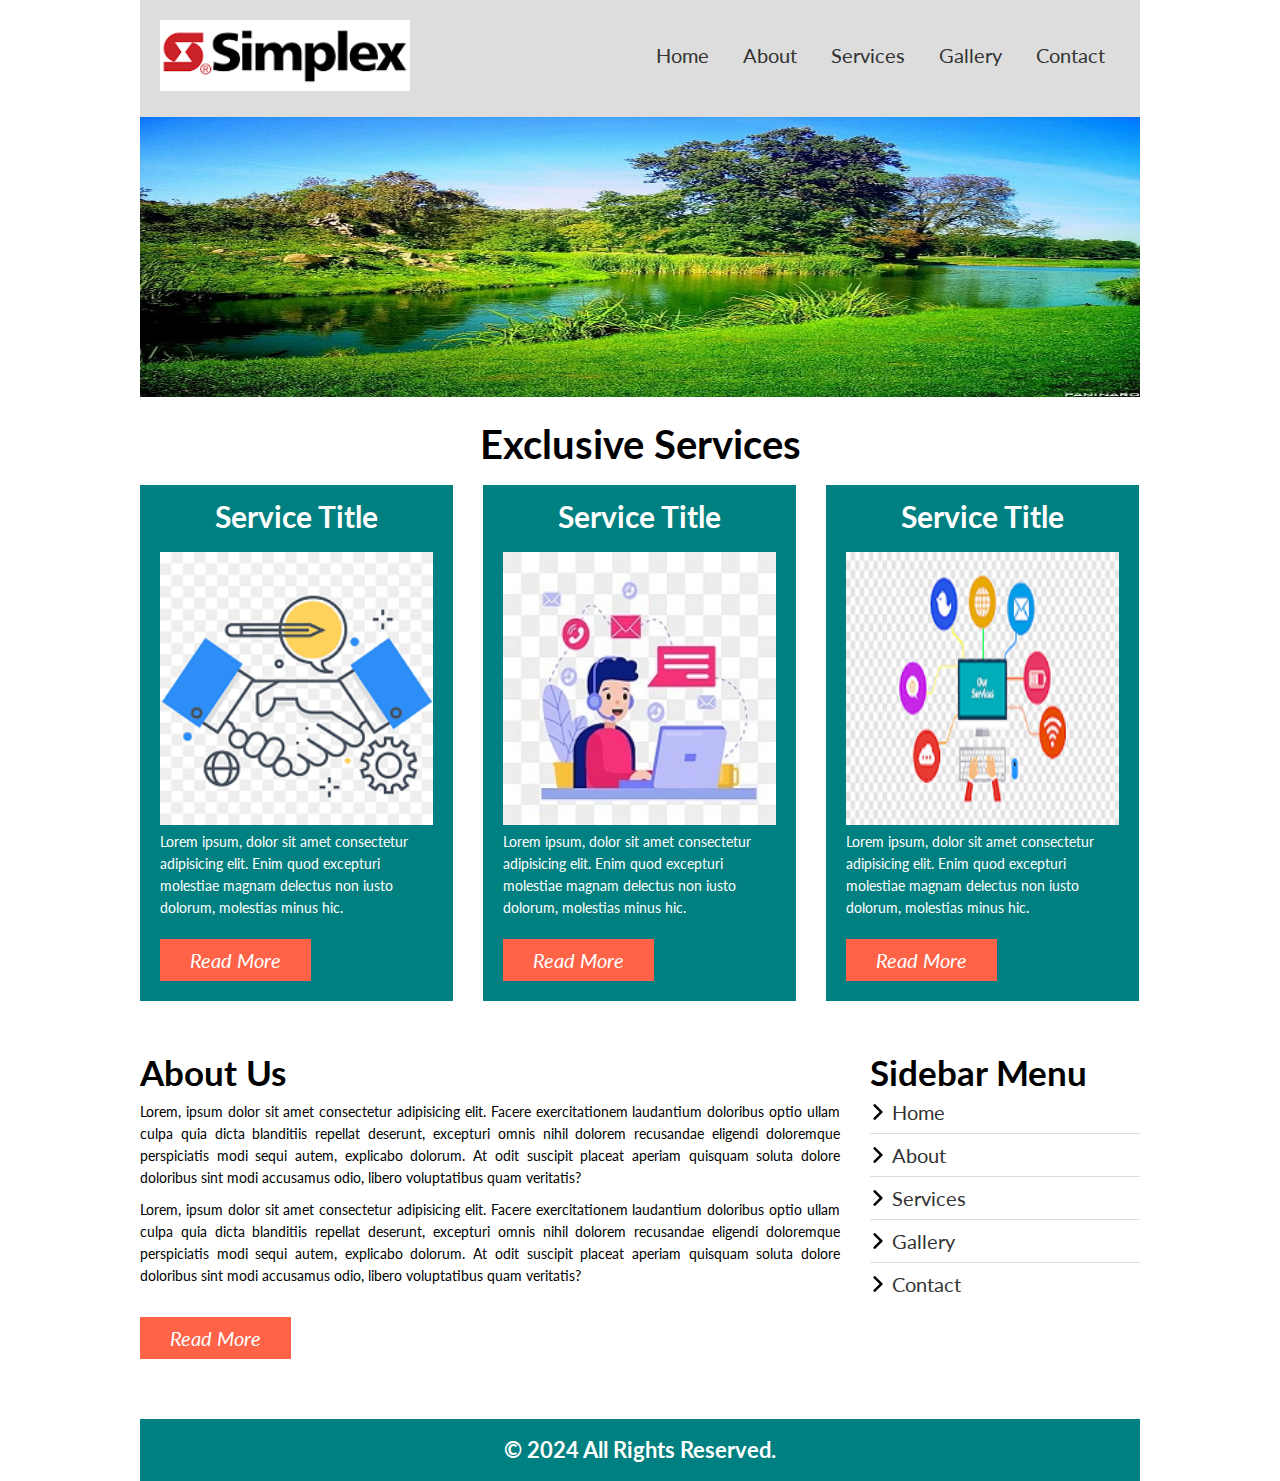
<file: index.html>
<!DOCTYPE html>
<html lang="en">
<head>
    <meta charset="UTF-8">
    <meta name="viewport" content="width=device-width, initial-scale=1.0">
    <title>Home | Simple Project</title>
    <link rel="stylesheet" href="css/style.css">
    <link rel="stylesheet" href="css/responsive.css">
</head>
<body>
    <div class="area">
        <!--Header Start Here-->
        <div class="header fix">
            <div class="logo">
                <a href="index.html">
                    <img src="img/logo.png" alt="Logo">
                </a>
            </div>
            <div class="menu">
                <ul>
                    <li><a href="index.html">Home</a></li>
                    <li><a href="about.html">About</a></li>
                    <li><a href="services.html">Services</a></li>
                    <li><a href="gallery.html">Gallery</a></li>
                    <li><a href="contact.html">Contact</a></li>
                </ul>
            </div>
        </div>
        <!--Header End Here-->

        <!--Banner Start Here-->
        <div class="banner">
            <img src="img/banner.jpg" alt="Banner">
        </div>
        <!--Banner End Here-->

         <!--Services Start Here-->
         <div class="services">
            <div class="title">
                <h4>exclusive services</h4>
            </div>
            <div class="service fix">
               <div class="single-service">
                    <h4>service title</h4>
                    <img src="img/service1.png" alt="Service1">
                    <p>Lorem ipsum, dolor sit amet consectetur adipisicing elit. Enim quod excepturi molestiae magnam delectus non iusto dolorum, molestias minus hic.</p>
                    <a href="" class="btn">read more</a>
               </div>
               <div class="single-service">
                    <h4>service title</h4>
                    <img src="img/service2.jpg" alt="Service2">
                    <p>Lorem ipsum, dolor sit amet consectetur adipisicing elit. Enim quod excepturi molestiae magnam delectus non iusto dolorum, molestias minus hic.</p>
                    <a href="" class="btn">read more</a>
                </div>
                <div class="single-service">
                    <h4>service title</h4>
                    <img src="img/service3.png" alt="Service3">
                    <p>Lorem ipsum, dolor sit amet consectetur adipisicing elit. Enim quod excepturi molestiae magnam delectus non iusto dolorum, molestias minus hic.</p>
                    <a href="" class="btn">read more</a>
                </div>
            </div>
         </div>
         <!--Services End Here-->

          <!--About Start Here-->
          <div class="about fix">
            <div class="about-left">
                <h4>about us</h4>
                <p>Lorem, ipsum dolor sit amet consectetur adipisicing elit. Facere exercitationem laudantium doloribus optio ullam culpa quia dicta blanditiis repellat deserunt, excepturi omnis nihil dolorem recusandae eligendi doloremque perspiciatis modi sequi autem, explicabo dolorum. At odit suscipit placeat aperiam quisquam soluta dolore doloribus sint modi accusamus odio, libero voluptatibus quam veritatis?</p>
                <p>Lorem, ipsum dolor sit amet consectetur adipisicing elit. Facere exercitationem laudantium doloribus optio ullam culpa quia dicta blanditiis repellat deserunt, excepturi omnis nihil dolorem recusandae eligendi doloremque perspiciatis modi sequi autem, explicabo dolorum. At odit suscipit placeat aperiam quisquam soluta dolore doloribus sint modi accusamus odio, libero voluptatibus quam veritatis?</p>
                <a href="about.html" class="btn">read more</a>
            </div>
            <div class="about-menu">
                <h4>sidebar menu</h4>
                <ul>
                    <li><a href="index.html">Home</a></li>
                    <li><a href="about.html">About</a></li>
                    <li><a href="services.html">Services</a></li>
                    <li><a href="gallery.html">Gallery</a></li>
                    <li><a href="contact.html">Contact</a></li>
                </ul>
            </div>
          </div>
           <!--About End Here-->

           <!--Footer Start Here-->
           <div class="footer">
            <p>&copy; 2024 All rights reserved.</p>
           </div>
           <!--Footer End Here-->
    </div>
</body>
</html>
</file>
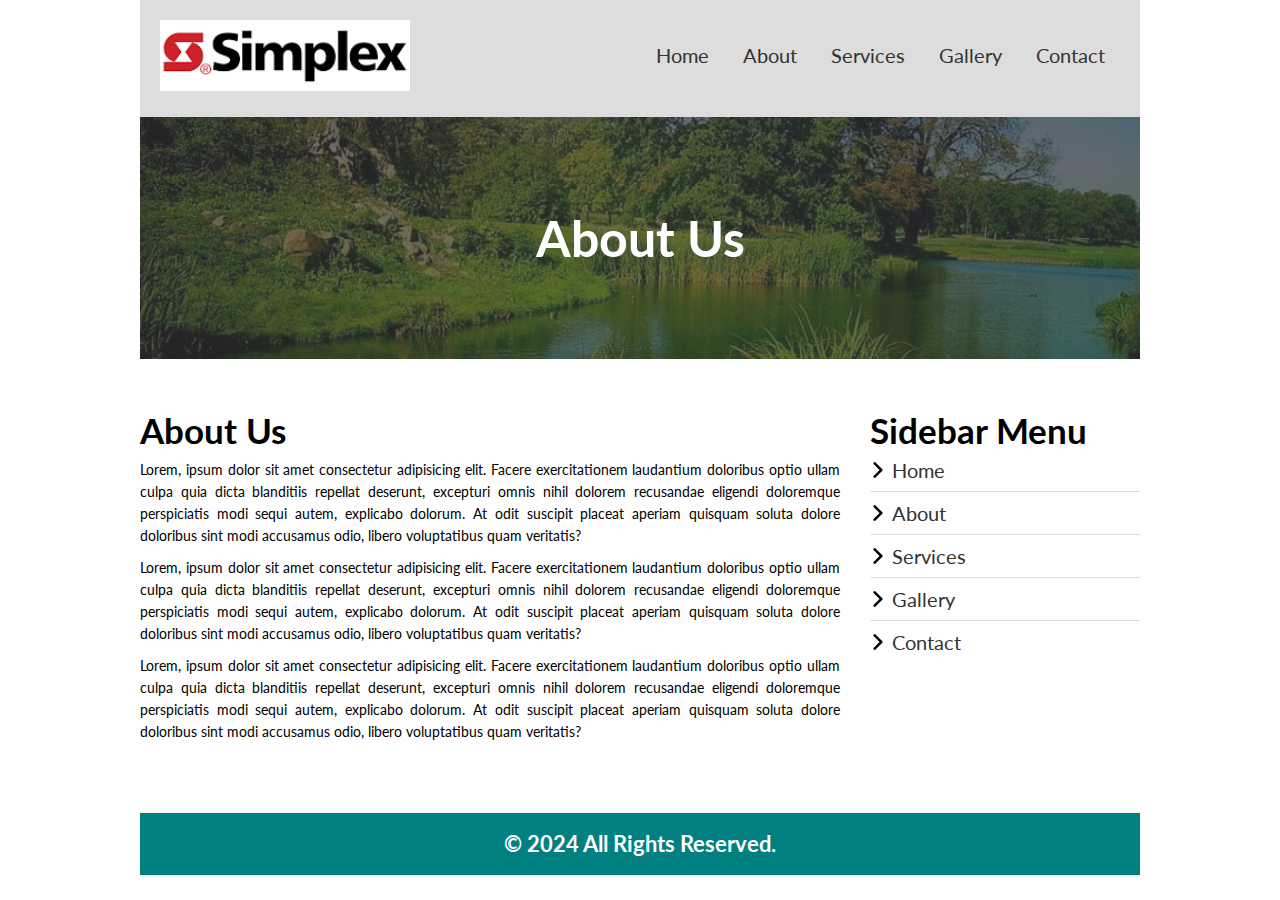
<file: about.html>
<!DOCTYPE html>
<html lang="en">
<head>
    <meta charset="UTF-8">
    <meta name="viewport" content="width=device-width, initial-scale=1.0">
    <title>About | Simple Project</title>
    <link rel="stylesheet" href="css/style.css">
    <link rel="stylesheet" href="css/responsive.css">
</head>
<body>
    <div class="area">
        <!--Header Start Here-->
        <div class="header fix">
            <div class="logo">
                <a href="index.html">
                    <img src="img/logo.png" alt="Logo">
                </a>
            </div>
            <div class="menu">
                <ul>
                    <li><a href="index.html">Home</a></li>
                    <li><a href="about.html">About</a></li>
                    <li><a href="services.html">Services</a></li>
                    <li><a href="gallery.html">Gallery</a></li>
                    <li><a href="contact.html">Contact</a></li>
                </ul>
            </div>
        </div>
        <!--Header End Here-->

        <!--Page Banner Start Here-->
        <div class="page-banner" style="background-image: url('img/banner.jpg');">
            <h2>about us</h2>
        </div>
        <!--Page Banner End Here-->

          <!--About Start Here-->
          <div class="about fix">
            <div class="about-left">
                <h4>about us</h4>
                <p>Lorem, ipsum dolor sit amet consectetur adipisicing elit. Facere exercitationem laudantium doloribus optio ullam culpa quia dicta blanditiis repellat deserunt, excepturi omnis nihil dolorem recusandae eligendi doloremque perspiciatis modi sequi autem, explicabo dolorum. At odit suscipit placeat aperiam quisquam soluta dolore doloribus sint modi accusamus odio, libero voluptatibus quam veritatis?</p>
                <p>Lorem, ipsum dolor sit amet consectetur adipisicing elit. Facere exercitationem laudantium doloribus optio ullam culpa quia dicta blanditiis repellat deserunt, excepturi omnis nihil dolorem recusandae eligendi doloremque perspiciatis modi sequi autem, explicabo dolorum. At odit suscipit placeat aperiam quisquam soluta dolore doloribus sint modi accusamus odio, libero voluptatibus quam veritatis?</p>
                <p>Lorem, ipsum dolor sit amet consectetur adipisicing elit. Facere exercitationem laudantium doloribus optio ullam culpa quia dicta blanditiis repellat deserunt, excepturi omnis nihil dolorem recusandae eligendi doloremque perspiciatis modi sequi autem, explicabo dolorum. At odit suscipit placeat aperiam quisquam soluta dolore doloribus sint modi accusamus odio, libero voluptatibus quam veritatis?</p>
            </div>
            <div class="about-menu">
                <h4>sidebar menu</h4>
                <ul>
                    <li><a href="index.html">Home</a></li>
                    <li><a href="about.html">About</a></li>
                    <li><a href="services.html">Services</a></li>
                    <li><a href="gallery.html">Gallery</a></li>
                    <li><a href="contact.html">Contact</a></li>
                </ul>
            </div>
          </div>
           <!--About End Here-->

           <!--Footer Start Here-->
           <div class="footer">
            <p>&copy; 2024 All rights reserved.</p>
           </div>
           <!--Footer End Here-->
    </div>
</body>
</html>
</file>
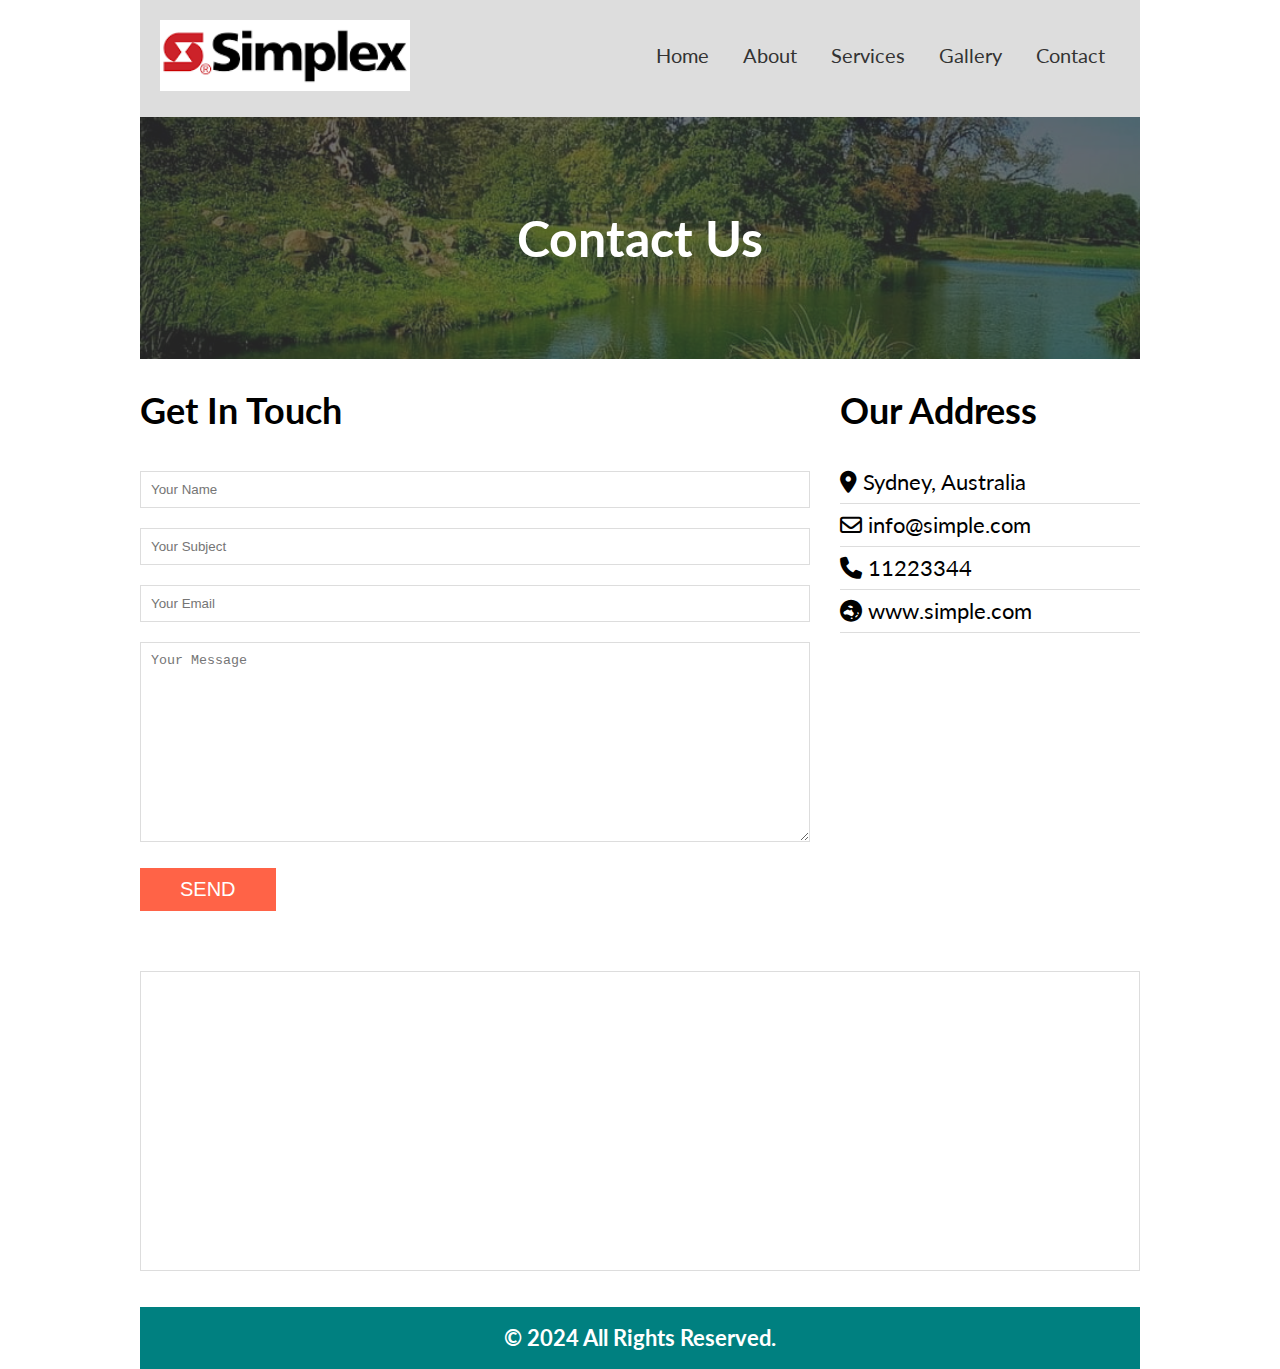
<file: contact.html>
<!DOCTYPE html>
<html lang="en">
<head>
    <meta charset="UTF-8">
    <meta name="viewport" content="width=device-width, initial-scale=1.0">
    <title>Contact | Simple Project</title>
    <link rel="stylesheet" href="css/fontawsome.min.css">
    <link rel="stylesheet" href="css/style.css">
    <link rel="stylesheet" href="css/responsive.css">
</head>
<body>
    <div class="area">
        <!--Header Start Here-->
        <div class="header fix">
            <div class="logo">
                <a href="index.html">
                    <img src="img/logo.png" alt="Logo">
                </a>
            </div>
            <div class="menu">
                <ul>
                    <li><a href="index.html">Home</a></li>
                    <li><a href="about.html">About</a></li>
                    <li><a href="services.html">Services</a></li>
                    <li><a href="gallery.html">Gallery</a></li>
                    <li><a href="contact.html">Contact</a></li>
                </ul>
            </div>
        </div>
        <!--Header End Here-->

        <!--Page Banner Start Here-->
        <div class="page-banner" style="background-image: url('img/banner.jpg');">
            <h2>contact us</h2>
        </div>
        <!--Page Banner End Here-->

          <!--Contact Start Here-->
            <div class="contact fix">
                <div class="contact-form">
                    <h4>get in touch</h4>
                    <form action="">
                        <input type="text" placeholder="Your Name">
                        <input type="text" placeholder="Your Subject">
                        <input type="text" placeholder="Your Email">
                        <textarea placeholder="Your Message"></textarea>
                        <input type="submit" value="Send">
                    </form>
                </div>
                <div class="contact-address">
                    <h4>our address</h4>
                    <ul>
                        <li><i class="fa-solid fa-location-dot"></i> Sydney, Australia</li>
                        <li><i class="fa-regular fa-envelope"></i> info@simple.com</li>
                        <li><i class="fa-solid fa-phone"></i> 11223344</li>
                        <li><i class="fa-solid fa-earth-oceania"></i> www.simple.com</li>
                    </ul>
                </div>
            </div>
          <!--Contact End Here-->

          <!--Map Start Here-->
            <div class="map">
                <iframe src="https://www.google.com/maps/embed?pb=!1m18!1m12!1m3!1d424146.70759886585!2d150.60232150788846!3d-33.847234869177164!2m3!1f0!2f0!3f0!3m2!1i1024!2i768!4f13.1!3m3!1m2!1s0x6b129838f39a743f%3A0x3017d681632a850!2sSydney%20NSW%2C%20Australia!5e0!3m2!1sen!2sbd!4v1705729812436!5m2!1sen!2sbd" allowfullscreen="" loading="lazy" referrerpolicy="no-referrer-when-downgrade"></iframe>
            </div>
          <!--Map End Here-->

           <!--Footer Start Here-->
           <div class="footer">
            <p>&copy; 2024 All rights reserved.</p>
           </div>
           <!--Footer End Here-->
    </div>
</body>
</html>
</file>
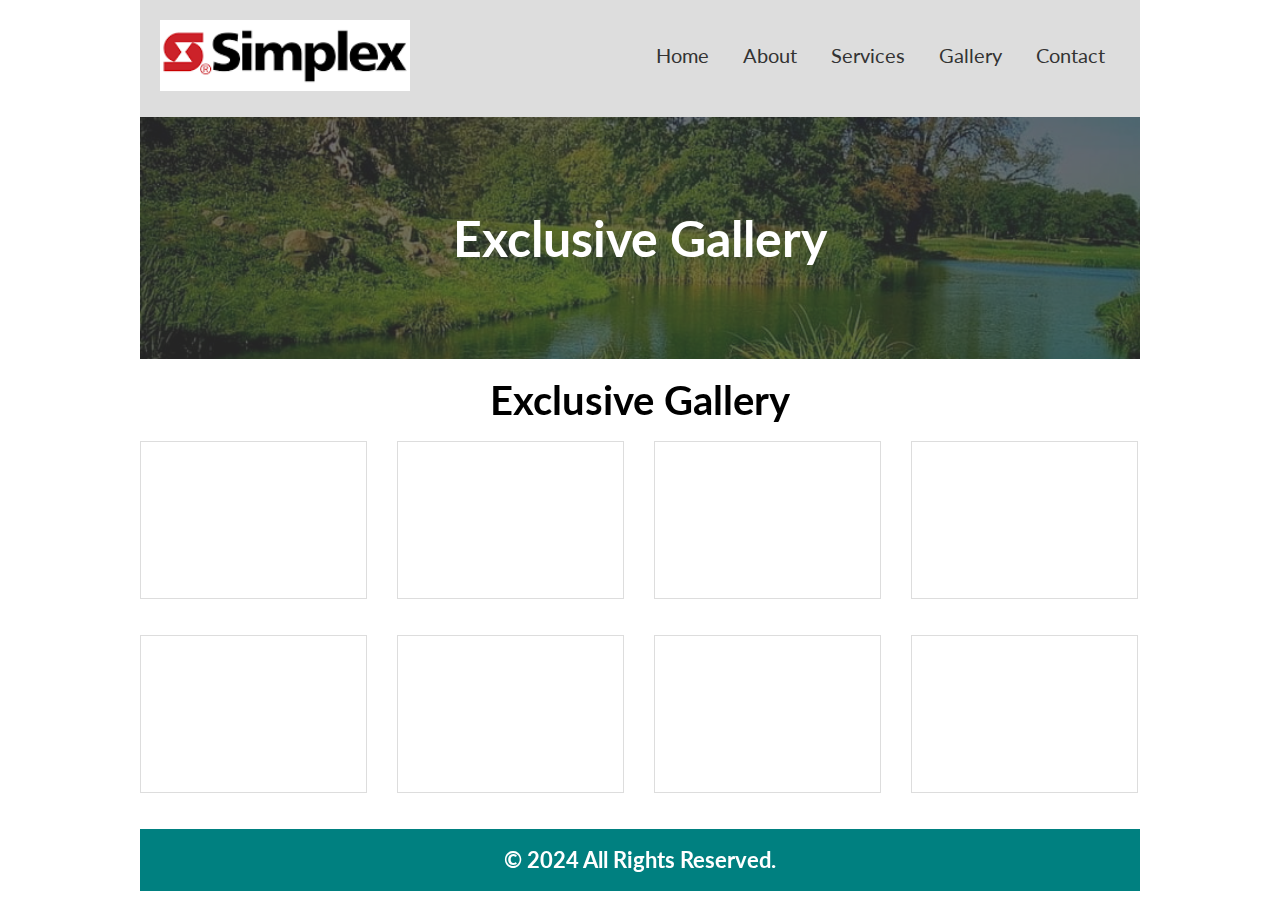
<file: gallery.html>
<!DOCTYPE html>
<html lang="en">
<head>
    <meta charset="UTF-8">
    <meta name="viewport" content="width=device-width, initial-scale=1.0">
    <title>Gallery | Simple Project</title>
    <link rel="stylesheet" href="css/style.css">
    <link rel="stylesheet" href="css/responsive.css">
</head>
<body>
    <div class="area">
        <!--Header Start Here-->
        <div class="header fix">
            <div class="logo">
                <a href="index.html">
                    <img src="img/logo.png" alt="Logo">
                </a>
            </div>
            <div class="menu">
                <ul>
                    <li><a href="index.html">Home</a></li>
                    <li><a href="about.html">About</a></li>
                    <li><a href="services.html">Services</a></li>
                    <li><a href="gallery.html">Gallery</a></li>
                    <li><a href="contact.html">Contact</a></li>
                </ul>
            </div>
        </div>
        <!--Header End Here-->

       <!--Page Banner Start Here-->
        <div class="page-banner" style="background-image: url('img/banner.jpg');">
            <h2>exclusive gallery</h2>
        </div>
        <!--Page Banner End Here-->

        <!--Gallery Start Here-->
        <div class="gallerys">
            <div class="title">
                <h4>exclusive gallery</h4>
            </div>
            <div class="gallery fix">
                <div class="single-gallery">
                    <iframe src="https://www.youtube.com/embed/u31qwQUeGuM?si=4z8GUDZMcu_vbJmX" allow="accelerometer; autoplay; clipboard-write; encrypted-media; gyroscope; picture-in-picture; web-share" allowfullscreen></iframe>
                </div>
                <div class="single-gallery">
                    <iframe src="https://www.youtube.com/embed/u31qwQUeGuM?si=4z8GUDZMcu_vbJmX" allow="accelerometer; autoplay; clipboard-write; encrypted-media; gyroscope; picture-in-picture; web-share" allowfullscreen></iframe>
                </div>
                <div class="single-gallery">
                    <iframe src="https://www.youtube.com/embed/u31qwQUeGuM?si=4z8GUDZMcu_vbJmX" allow="accelerometer; autoplay; clipboard-write; encrypted-media; gyroscope; picture-in-picture; web-share" allowfullscreen></iframe>
                </div>
                <div class="single-gallery">
                    <iframe src="https://www.youtube.com/embed/u31qwQUeGuM?si=4z8GUDZMcu_vbJmX" allow="accelerometer; autoplay; clipboard-write; encrypted-media; gyroscope; picture-in-picture; web-share" allowfullscreen></iframe>
                </div>
                <div class="single-gallery">
                    <iframe src="https://www.youtube.com/embed/u31qwQUeGuM?si=4z8GUDZMcu_vbJmX" allow="accelerometer; autoplay; clipboard-write; encrypted-media; gyroscope; picture-in-picture; web-share" allowfullscreen></iframe>
                </div>
                <div class="single-gallery">
                    <iframe src="https://www.youtube.com/embed/u31qwQUeGuM?si=4z8GUDZMcu_vbJmX" allow="accelerometer; autoplay; clipboard-write; encrypted-media; gyroscope; picture-in-picture; web-share" allowfullscreen></iframe>
                </div>
                <div class="single-gallery">
                    <iframe src="https://www.youtube.com/embed/u31qwQUeGuM?si=4z8GUDZMcu_vbJmX" allow="accelerometer; autoplay; clipboard-write; encrypted-media; gyroscope; picture-in-picture; web-share" allowfullscreen></iframe>
                </div>
                <div class="single-gallery">
                    <iframe src="https://www.youtube.com/embed/u31qwQUeGuM?si=4z8GUDZMcu_vbJmX" allow="accelerometer; autoplay; clipboard-write; encrypted-media; gyroscope; picture-in-picture; web-share" allowfullscreen></iframe>
                </div>
            </div>
        </div>
        <!--Gallery End Here-->

           <!--Footer Start Here-->
           <div class="footer">
            <p>&copy; 2024 All rights reserved.</p>
           </div>
           <!--Footer End Here-->
    </div>
</body>
</html>
</file>
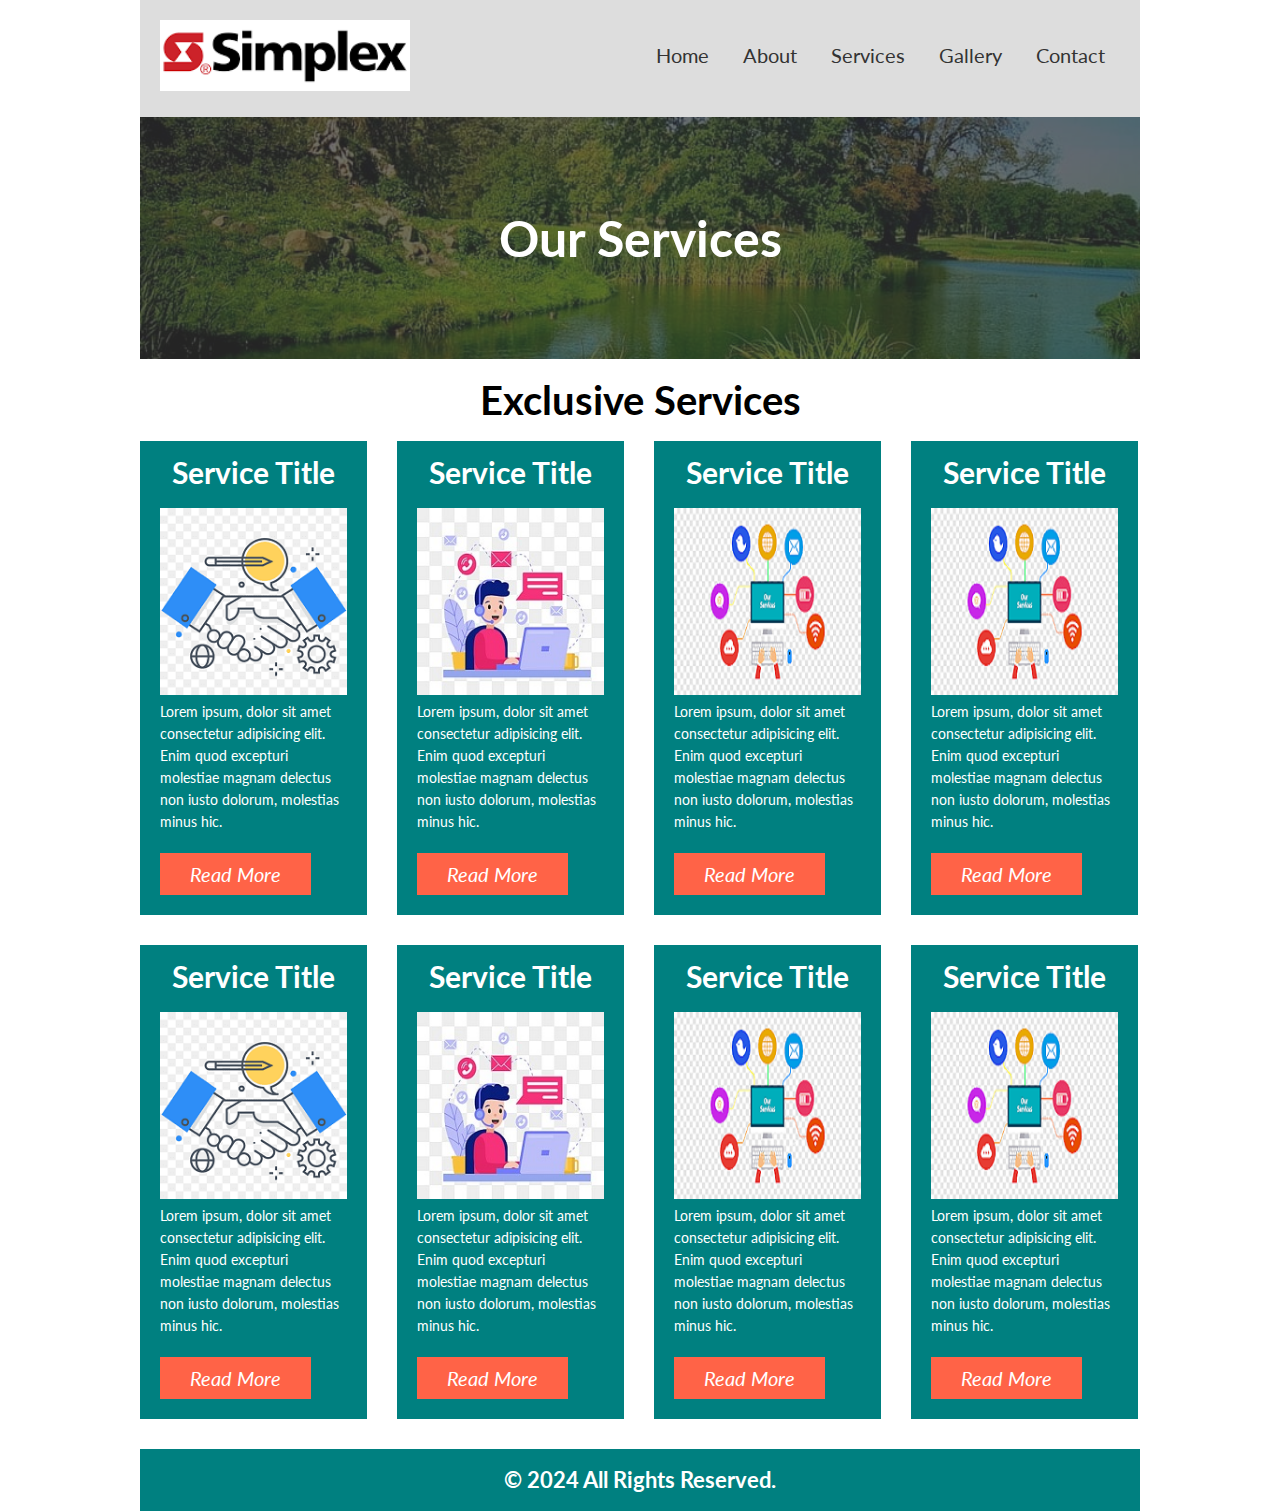
<file: services.html>
<!DOCTYPE html>
<html lang="en">
<head>
    <meta charset="UTF-8">
    <meta name="viewport" content="width=device-width, initial-scale=1.0">
    <title>Services | Simple Project</title>
    <link rel="stylesheet" href="css/style.css">
    <link rel="stylesheet" href="css/responsive.css">
</head>
<body>
    <div class="area">
        <!--Header Start Here-->
        <div class="header fix">
            <div class="logo">
                <a href="index.html">
                    <img src="img/logo.png" alt="Logo">
                </a>
            </div>
            <div class="menu">
                <ul>
                    <li><a href="index.html">Home</a></li>
                    <li><a href="about.html">About</a></li>
                    <li><a href="services.html">Services</a></li>
                    <li><a href="gallery.html">Gallery</a></li>
                    <li><a href="contact.html">Contact</a></li>
                </ul>
            </div>
        </div>
        <!--Header End Here-->

       <!--Page Banner Start Here-->
        <div class="page-banner" style="background-image: url('img/banner.jpg');">
            <h2>our services</h2>
        </div>
        <!--Page Banner End Here-->

         <!--Services Start Here-->
         <div class="services">
            <div class="title">
                <h4>exclusive services</h4>
            </div>
            <div class="service service-page fix">
               <div class="single-service">
                    <h4>service title</h4>
                    <img src="img/service1.png" alt="Service1">
                    <p>Lorem ipsum, dolor sit amet consectetur adipisicing elit. Enim quod excepturi molestiae magnam delectus non iusto dolorum, molestias minus hic.</p>
                    <a href="" class="btn">read more</a>
               </div>
               <div class="single-service">
                    <h4>service title</h4>
                    <img src="img/service2.jpg" alt="Service2">
                    <p>Lorem ipsum, dolor sit amet consectetur adipisicing elit. Enim quod excepturi molestiae magnam delectus non iusto dolorum, molestias minus hic.</p>
                    <a href="" class="btn">read more</a>
                </div>
                <div class="single-service">
                    <h4>service title</h4>
                    <img src="img/service3.png" alt="Service3">
                    <p>Lorem ipsum, dolor sit amet consectetur adipisicing elit. Enim quod excepturi molestiae magnam delectus non iusto dolorum, molestias minus hic.</p>
                    <a href="" class="btn">read more</a>
                </div>
                <div class="single-service">
                    <h4>service title</h4>
                    <img src="img/service3.png" alt="Service3">
                    <p>Lorem ipsum, dolor sit amet consectetur adipisicing elit. Enim quod excepturi molestiae magnam delectus non iusto dolorum, molestias minus hic.</p>
                    <a href="" class="btn">read more</a>
                </div>
                <div class="single-service">
                    <h4>service title</h4>
                    <img src="img/service1.png" alt="Service1">
                    <p>Lorem ipsum, dolor sit amet consectetur adipisicing elit. Enim quod excepturi molestiae magnam delectus non iusto dolorum, molestias minus hic.</p>
                    <a href="" class="btn">read more</a>
               </div>
               <div class="single-service">
                    <h4>service title</h4>
                    <img src="img/service2.jpg" alt="Service2">
                    <p>Lorem ipsum, dolor sit amet consectetur adipisicing elit. Enim quod excepturi molestiae magnam delectus non iusto dolorum, molestias minus hic.</p>
                    <a href="" class="btn">read more</a>
                </div>
                <div class="single-service">
                    <h4>service title</h4>
                    <img src="img/service3.png" alt="Service3">
                    <p>Lorem ipsum, dolor sit amet consectetur adipisicing elit. Enim quod excepturi molestiae magnam delectus non iusto dolorum, molestias minus hic.</p>
                    <a href="" class="btn">read more</a>
                </div>
                <div class="single-service">
                    <h4>service title</h4>
                    <img src="img/service3.png" alt="Service3">
                    <p>Lorem ipsum, dolor sit amet consectetur adipisicing elit. Enim quod excepturi molestiae magnam delectus non iusto dolorum, molestias minus hic.</p>
                    <a href="" class="btn">read more</a>
                </div>
            </div>
         </div>
         <!--Services End Here-->

           <!--Footer Start Here-->
           <div class="footer">
            <p>&copy; 2024 All rights reserved.</p>
           </div>
           <!--Footer End Here-->
    </div>
</body>
</html>
</file>
<file: css/responsive.css>
@media only screen and (min-width:992px) and (max-width:1200px){
    .area{
        width: 970px;
    }
    .menu{
        width: 650px;
    }
    .single-service {
        width: 303px;
    }
    .about-left{
        width: 685px;
    }
    .about-menu{
        width: 255px;
    }

    .about-left h4, .about-menu h4{
        font-size: 26px;
    }
}


@media only screen and (min-width:768px) and (max-width:991px){
    .area{
        width: 750px;
    }
    .logo{
        width: 180px;
    }
    .menu{
        width: 500px;
    }
    .menu ul{
        margin-top: 3px;
    }
    .menu ul li a{
        padding: 10px;
    }
    .single-service{
        width: 240px;
        margin-right: 15px;
    }
    .single-service h4{
        font-size: 20px;
        margin-bottom: 15px;
    }
    .about-left{
        width: 540px;
        margin-right: 20px;
    }
    .about-menu{
        width: 190px;
    }
    .about-left h4, .about-menu h4{
        font-size: 22px;
        margin-bottom: 15px;
    }
}

@media only screen and (max-width:767px){
    .area{
        width: 320px;
    }
    .menu{
        width: 100%;
    }
    .menu ul{
        text-align: left;
    }
    .title h4{
        font-size: 28px;
        margin: 25px 0;
    }
    .single-service{
        width: 100%;
        margin-bottom: 30px;
    }
    .about-left h4, .about-menu h4 {
        font-size: 22px;
        margin-bottom: 10px;
    }
    .btn {
        margin-bottom: 20px;
    }
}

@media only screen and (max-width:480px) and (max-width:767px){
    .area{
        width: 450px;
    }
}
</file>
<file: css/style.css>
/*Reset Code*/
  @import url('https://fonts.googleapis.com/css2?family=Lato:wght@100;300;400;700;900&family=Ubuntu:wght@700&display=swap');
*{
    margin: 0;
    padding: 0;
    box-sizing: border-box;
}
img{
    width: 100%;
}
ul{
    list-style: none;
}
.fix:before, .fix:after{
    content: "";
    display: table;
    clear: both;
}
body{
    font-size: 14px;
    line-height: 22px;
    font-family: 'Lato', sans-serif;
}
.area{
    width: 1000px;
    margin: 0 auto;
}
/*Btn Code*/
.btn {
    background-color: tomato;
    display: inline-block;
    text-transform: capitalize;
    text-decoration: none;
    padding: 10px 30px;
    color: #fff;
    font-size: 20px;
    margin-top: 20px;
    transition: .3s;
    font-style: italic;
}
.btn:hover{
    background-color: orange;
}
/*Header Code*/
.header {
    background: #ddd;
    padding: 20px;
}
.logo {
    float: left;
    width: 250px;
    margin-right: 30px;
}
.logo a{}
.logo a img{}
.menu {
    float: right;
    width: 680px;
}
.menu ul {
    text-align: right;
    margin-top: 14px;
}
.menu ul li {
    display: inline-block;
}
.menu ul li a {
    color: #333;
    text-decoration: none;
    padding: 10px 15px;
    display: block;
    font-size: 20px;
    transition: .3s;
}
.menu ul li a:hover{
    background-color: tomato;
    color: #fff;
}
/*Banner Code*/
.banner{}
.banner img {
    height: 280px;
}
/*Services Code*/
.services{}
.title{}
.title h4 {
    text-align: center;
    text-transform: capitalize;
    font-size: 40px;
    margin: 30px 0;
}
.service{}
.single-service {
    background-color: teal;
    float: left;
    width: 313px;
    margin-right: 30px;
    padding: 20px;
    color: #fff;
}
.single-service:last-child, .service-page, .single-service:nth-child(4){
    margin-right: 0;
}
.service-page .single-service {
    width: 227px;
    margin-bottom: 30px;
}
.single-service h4 {
    text-align: center;
    font-size: 30px;
    text-transform: capitalize;
    margin-bottom: 25px;
}
.single-service img{}
.single-service p{}
.single-service a{}

/*About Code*/
.about {
    padding: 60px 0;
}
.about-left {
    float: left;
    width: 700px;
    margin-right: 30px;
}
.about-left h4, .about-menu h4{
    text-transform: capitalize;
    font-size: 35px;
    margin-bottom: 18px;
}
.about-left p {
    text-align: justify;
    margin-bottom: 10px;
}
.about-left a{}
.about-menu {
    float: right;
    width: 270px;
}
.about-menu ul{}
.about-menu ul li {
    background-image: url('../img/arrow.png');
    background-repeat: no-repeat;
    background-position: 0px 3px;
    padding-left: 22px;
    margin-bottom: 10px;
    padding-bottom: 10px;
    border-bottom: 1px solid #ddd;
}
.about-menu ul li:last-child{
    border-bottom: 0;
}
.about-menu ul li a{
    color: #333;
    text-decoration: none;
    font-size: 20px;
    display: block;
    transition: .3s;
}
.about-menu ul li a:hover{
    color: tomato;
}

/*Footer Code*/
.footer {
    text-align: center;
    background-color: teal;
    padding: 20px;
}
.footer p {
    color: #fff;
    text-transform: capitalize;
    font-size: 22px;
    font-weight: bold;
}
/*Page Banner */
.page-banner {
    background-size: cover;
    background-position: center;
    padding: 110px 0;
    position: relative;
    z-index: 2;
}
.page-banner:before{
    content: "";
    position: absolute;
    width: 100%;
    height: 100%;
    left: 0;
    top: 0;
    background-color: #333;
    opacity: .70;
    z-index: -1;
}
.page-banner h2 {
    text-align: center;
    color: #fff;
    font-size: 50px;
    text-transform: capitalize;
}
/*Gallery*/
.gallerys{}
.title{}
.title h4{}
.gallery{}
.single-gallery {
    float: left;
    width: 227px;
    margin-right: 30px;
    margin-bottom: 30px;
}
.single-gallery:nth-child(4), .single-gallery:last-child{
    margin-right: 0;
}
.single-gallery iframe {
    width: 100%;
    border: 1px solid #ddd;
    padding: 3px;
}

/*Contact CSS*/
.contact {
    padding: 40px 0;
}
.contact-form {
    float: left;
    width: 670px;
    margin-right: 30px;
}
.contact-form h4, .contact-address h4 {
    text-transform: capitalize;
    font-size: 36px;
    margin-bottom: 50px;
}
.contact-form form{}
.contact-form input {
    width: 100%;
    border: 1px solid #ddd;
    padding: 10px;
    margin-bottom: 20px;
}
.contact-form textarea {
    width: 100%;
    border: 1px solid #ddd;
    padding: 10px;
    height: 200px;
    margin-bottom: 20px;
}
.contact-form input[type="submit"] {
    background-color: tomato;
    border: 0;
    text-transform: uppercase;
    color: #fff;
    font-size: 20px;
    width: auto;
    padding: 10px 40px;
    cursor: pointer;
    transition: .3s;
}
.contact-form input[type="submit"]:hover{
    background-color: orange;
}
.contact-address {
    float: right;
    width: 300px;
}
.contact-address ul{}
.contact-address ul li {
    border-bottom: 1px solid #ddd;
    padding-bottom: 10px;
    margin-bottom: 10px;
    font-size: 22px;
}
.contact-address ul li span {
    font-weight: bold;
    font-style: italic;
}
.map {
    margin-bottom: 30px;
}
.map iframe {
    width: 100%;
    border: 1px solid #ddd;
    padding: 3px;
    height: 300px;
}
</file>
